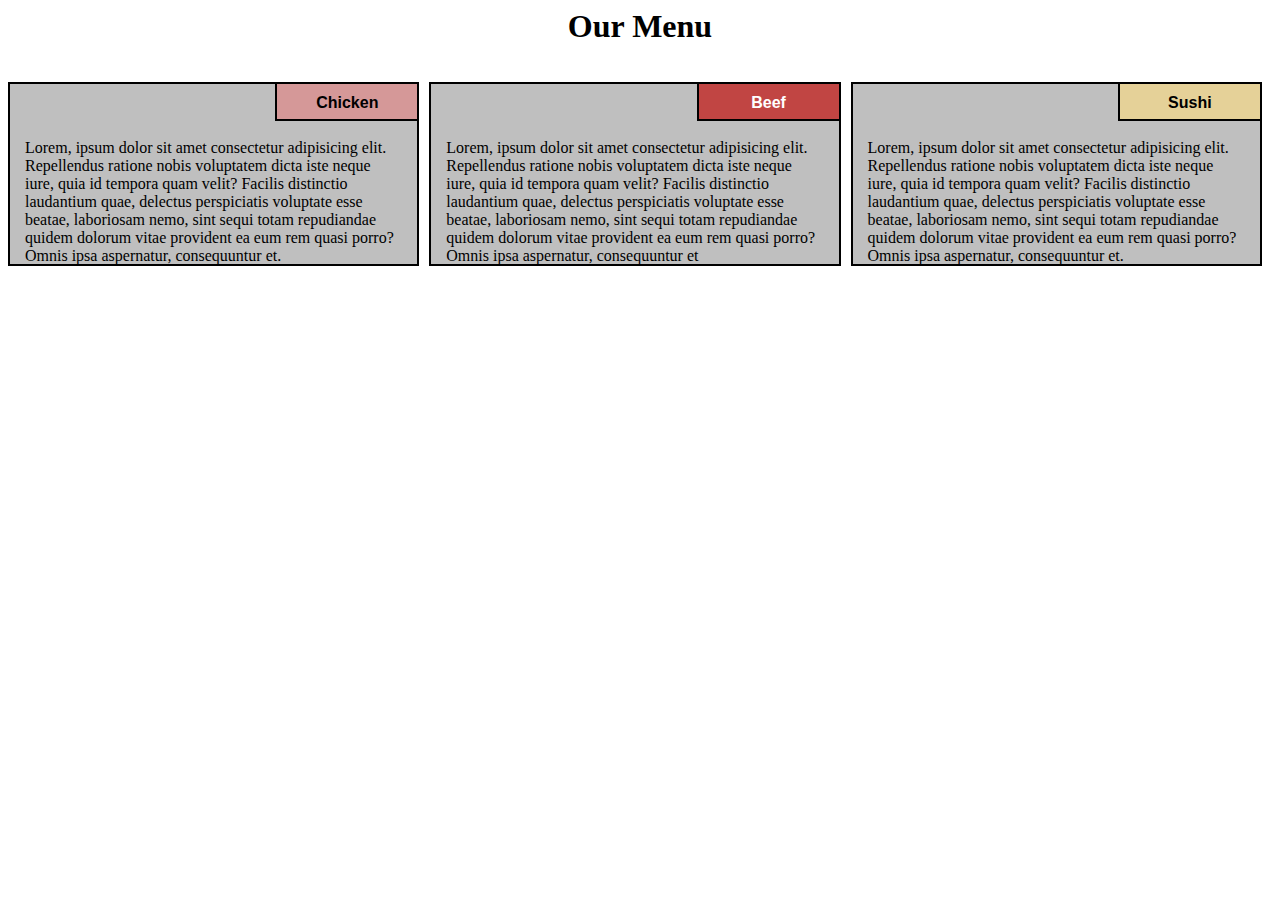
<file: index.html>
<html lang="en">
<head>
	<meta charset="UTF-8">
	<meta name="viewport" content="width=device-width, initial-scale=1.0">
	 <link rel="stylesheet" href="css.css">
	<title>Assignment 2 Solution</title>


</head>
<body>
	<div class="row">
	<h1>Our Menu</h1>
  <div class="col-lg-4 col-md-6 col-sm-12" id="container">
    <p>Lorem, ipsum dolor sit amet consectetur adipisicing elit. Repellendus ratione nobis voluptatem dicta iste neque iure, quia id tempora quam velit? Facilis distinctio laudantium quae, delectus perspiciatis voluptate esse beatae, laboriosam nemo, sint sequi totam repudiandae quidem dolorum vitae provident ea eum rem quasi porro? Omnis ipsa aspernatur, consequuntur et.</p>
  	<p id="p1">Chicken</p>

  	</div>

  

  <div class="col-lg-4 col-md-6 col-sm-12" id="container"><p>Lorem, ipsum dolor sit amet consectetur adipisicing elit. Repellendus ratione nobis voluptatem dicta iste neque iure, quia id tempora quam velit? Facilis distinctio laudantium quae, delectus perspiciatis voluptate esse beatae, laboriosam nemo, sint sequi totam repudiandae quidem dolorum vitae provident ea eum rem quasi porro? Omnis ipsa aspernatur, consequuntur et</p>

  	<p id="p2">Beef</p>

  </div>

  <div class="col-lg-4 col-md-12 col-sm-12" id="container"><p>Lorem, ipsum dolor sit amet consectetur adipisicing elit. Repellendus ratione nobis voluptatem dicta iste neque iure, quia id tempora quam velit? Facilis distinctio laudantium quae, delectus perspiciatis voluptate esse beatae, laboriosam nemo, sint sequi totam repudiandae quidem dolorum vitae provident ea eum rem quasi porro? Omnis ipsa aspernatur, consequuntur et.</p>

  	<p  id="p3">Sushi</p>

  </div>

	</div>	

</body>
</html>
</file>
<file: css.css>
<style>
	*{
  box-sizing: border-box;
}

h1{
  text-align: center;
}

p {
  background-color: #bfbfbf;
  border: 2px solid black;
  height: 120px;
  margin-right: 10px;
  padding: 55px 15px 5px 15px;
  overflow: hidden;
}


#container {
  position: relative;
  
}

#p1 {
  background-color: #D59898;
  position: absolute;
  top: 0;
  right: 0;
  font-weight: bold;
  height: 15px;
  width: 120px;
  padding: 10px;
  text-align: center;
  font-family: Arial, Helvetica, sans-serif;

}
#p2 {
  background-color:#C14543 ;
  color: white;
  position: absolute;
  top: 0;
  right: 0;
  font-weight: bold;
  height: 15px;
  width: 120px;
  padding: 10px;
  text-align: center;
  font-family: Arial, Helvetica, sans-serif;

}
#p3 {
 background-color: #E5D198;
  position: absolute;
  top: 0;
  right: 0;
  font-weight: bold;
  height: 15px;
  width: 120px;
  padding: 10px;
  text-align: center;
  font-family: Arial, Helvetica, sans-serif;

}


.row {
  width: 100%;

}


/********** Large devices only **********/
@media (min-width: 992px) {
  .col-lg-1, .col-lg-2, .col-lg-3, .col-lg-4, .col-lg-5, .col-lg-6, .col-lg-7, .col-lg-8, .col-lg-9, .col-lg-10, .col-lg-11, .col-lg-12 {
    float: left;
  }
  .col-lg-1 {
    width: 8.33%;
  }
  .col-lg-2 {
    width: 16.66%;
  }
  .col-lg-3 {
    width: 25%;
  }
  .col-lg-4 {
    width: 33.33%;
  
  }
  .col-lg-5 {
    width: 41.66%;
  }
  .col-lg-6 {
    width: 50%;
  }
  .col-lg-7 {
    width: 58.33%;
  }
  .col-lg-8 {
    width: 66.66%;
  }
  .col-lg-9 {
    width: 74.99%;
  }
  .col-lg-10 {
    width: 83.33%;
  }
  .col-lg-11 {
    width: 91.66%;
  }
  .col-lg-12 {
    width: 100%;
  }

  
}

/********** Medium devices only **********/
@media (min-width: 768px) and (max-width: 991px) {
  .col-md-1, .col-md-2, .col-md-3, .col-md-4, .col-md-5, .col-md-6, .col-md-7, .col-md-8, .col-md-9, .col-md-10, .col-md-11, .col-md-12 {
    float: left;
   
  }
  .col-md-1 {
    width: 8.33%;
  }
  .col-md-2 {
    width: 16.66%;
  }
  .col-md-3 {
    width: 25%;
  }
  .col-md-4 {
    width: 33.33%;
  }
  .col-md-5 {
    width: 41.66%;
  }
  .col-md-6 {
    width: 50%;
  }
  .col-md-7 {
    width: 58.33%;
  }
  .col-md-8 {
    width: 66.66%;
  }
  .col-md-9 {
    width: 74.99%;
  }
  .col-md-10 {
    width: 83.33%;
  }
  .col-md-11 {
    width: 91.66%;
  }
  .col-md-12 {
    width: 100%;
  }
}

/********** Mobile only **********/
@media (max-width: 767px) {
  .col-sm-1, .col-sm-2, .col-sm-3, .col-sm-4, .col-sm-5, .col-sm-6, .col-sm-7, .col-sm-8, .col-sm-9, .col-sm-10, .col-sm-11, .col-sm-12 {
    float: left;
  }
  .col-sm-1 {
    width: 8.33%;
  }
  .col-sm-2 {
    width: 16.66%;
  }
  .col-sm-3 {
    width: 25%;
  }
  .col-sm-4 {
    width: 33.33%;
  
  }
  .col-sm-5 {
    width: 41.66%;
  }
  .col-sm-6 {
    width: 50%;
  }
  .col-sm-7 {
    width: 58.33%;
  }
  .col-sm-8 {
    width: 66.66%;
  }
  .col-sm-9 {
    width: 74.99%;
  }
  .col-sm-10 {
    width: 83.33%;
  }
  .col-sm-11 {
    width: 91.66%;
  }
  .col-sm-12 {
    width: 100%;
  }

  
}
</style>
</file>
